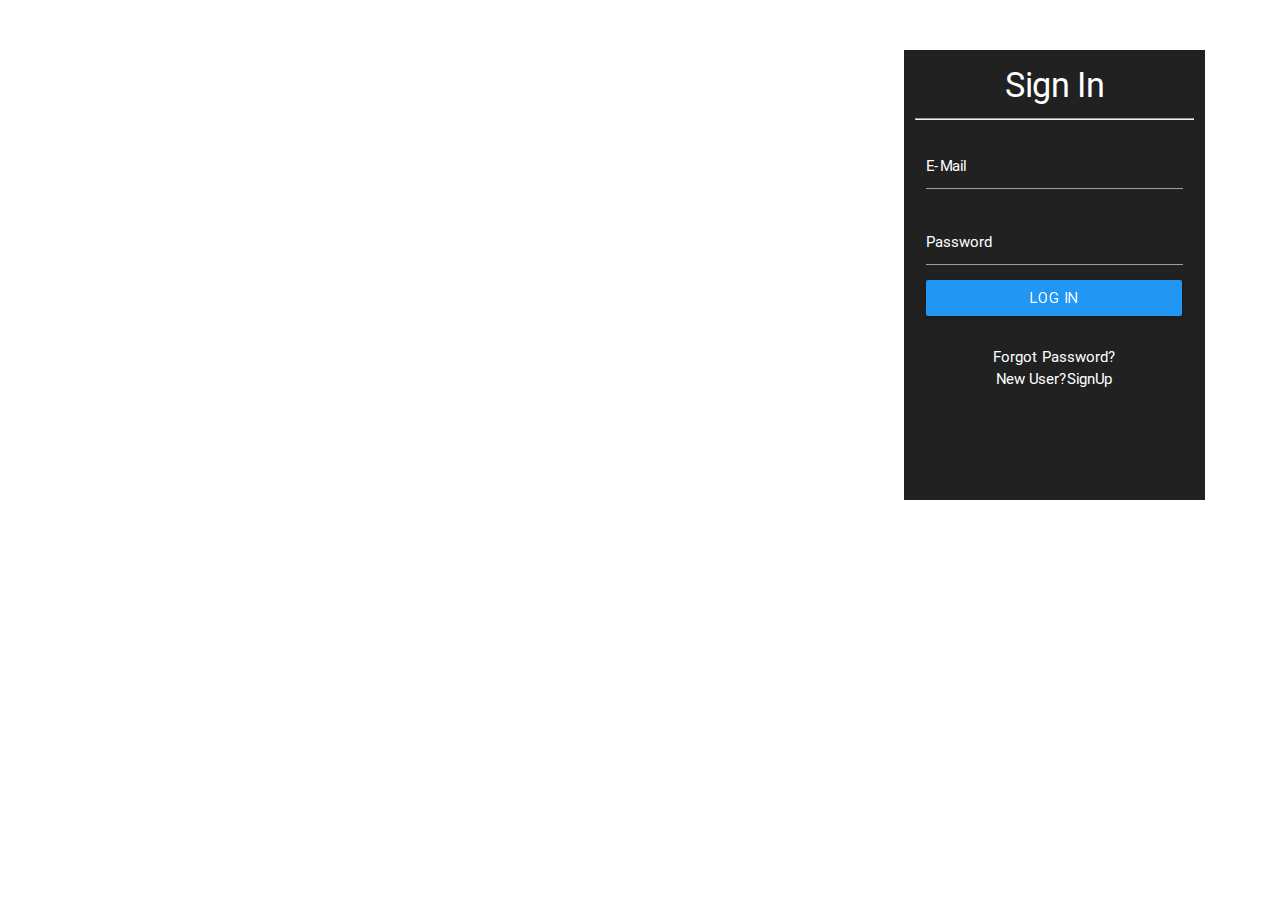
<file: index.html>
<!DOCTYPE html>
  <html>
    <head>
      <!--Import Google Icon Font-->
      <!--Import materialize.css-->
      <link type="text/css" rel="stylesheet" href="css/materialize.min.css"  media="screen,projection"/>
        <link type="text/css" rel="stylesheet" href="css/style.css"  media="screen,projection"/>
      <!--Let browser know website is optimized for mobile-->
      <meta name="viewport" content="width=device-width, initial-scale=1.0"/>
       
      <script>
        function validateForm(){
            var x=document.forms["myForm"]["pass"].value;
            if(x==null || x==""){
                alert("This field can't be left empty!!");
                return false;
            }
            var textLength = x.length;
            if(textLength<6){
                $(".message").fadeIn();
                return false;
            }
            
        }
        </script>
        
    </head>

    <body>
      <!--Import jQuery before materialize.js-->
      <script type="text/javascript" src="js/jquery.min.js"></script>
      <script type="text/javascript" src="js/materialize.min.js"></script>
        
        
        <div class="row" style="padding-right:75px;">
            <div class="col s3 offset-s9 grey darken-4 login" id="signUp">
                <div class="row">
                    <form name="myForm" onsubmit="return validateForm()" class="col12" action="test.php">
                        <div class="row">
                            <div class="col s12 center-align">
                                <h4>Sign Up</h4>
                            </div>
                            <hr>
                            <div class="input-field col s12">
                                <input id="user_name" type="email" class="validate" name="email">
                                <label for="user_name" class="white-text">E-Mail</label>
                            </div>
                            <div class="input-field col s12 ">
                                <input id="pwd" type="password" class="validate" name="pass">
                                <label for="user_name" class="white-text">Password</label>
                                
                            </div>
                            <div class="input-field col s12 center-align red-text message">Password must be atleast 6 characters!!</div>
                            <div class="col s12 center-align">
                                <input class="submit" type="submit" value="submit" style="background-color:blue">
                                <a class="waves-effect waves-light btn loginButton blue signup" >Sign Up</a>
                            </div>
                        </div>
                    </form>
                </div>
            </div>
            
            <div class="col s3 offset-s9 grey darken-4 login" id="logIn">
                <div class="row">
                    <form class="col12">
                        <div class="row">
                            <div class="col s12 center-align">
                                <h4>Sign In</h4>
                            </div>
                            <hr>
                            <div class="input-field col s12">
                                <input id="user_name" type="text" class="validate">
                                <label for="user_name" class="white-text">E-Mail</label>
                            </div>
                            <div class="input-field col s12 ">
                                <input id="pwd" type="password" class="validate">
                                <label for="user_name" class="white-text">Password</label>
                                
                            </div>
                            <div class="col s12 center-align">
                                <a id="btnLogIn" class="waves-effect waves-light btn loginButton blue">Log In</a>
                            </div>
                            <br>
                            <div class="col s12 center-align">
                                <a class="white-text" href=" " target="_blank">Forgot Password?</a>
                            </div>
                            <div class="col s12 center-align">
                                <p style="display:inline;">New User?</p><a id="hlSignup" class="white-text apple">SignUp</a>
                            </div>
                        </div>
                    </form>
                </div>
                    
            </div>
        </div>
        <script type="text/javascript" src="js/app.js"></script>
    </body>
      
  </html>
</file>
<file: css/style.css>
.login {
            height: 450px;
            margin-top: 50px;
    }
body{
    color: white;
    
}
.loginButton{
    margin-bottom: 30px;
    width:100%;
}
.apple {
    cursor: pointer;
}
</file>
